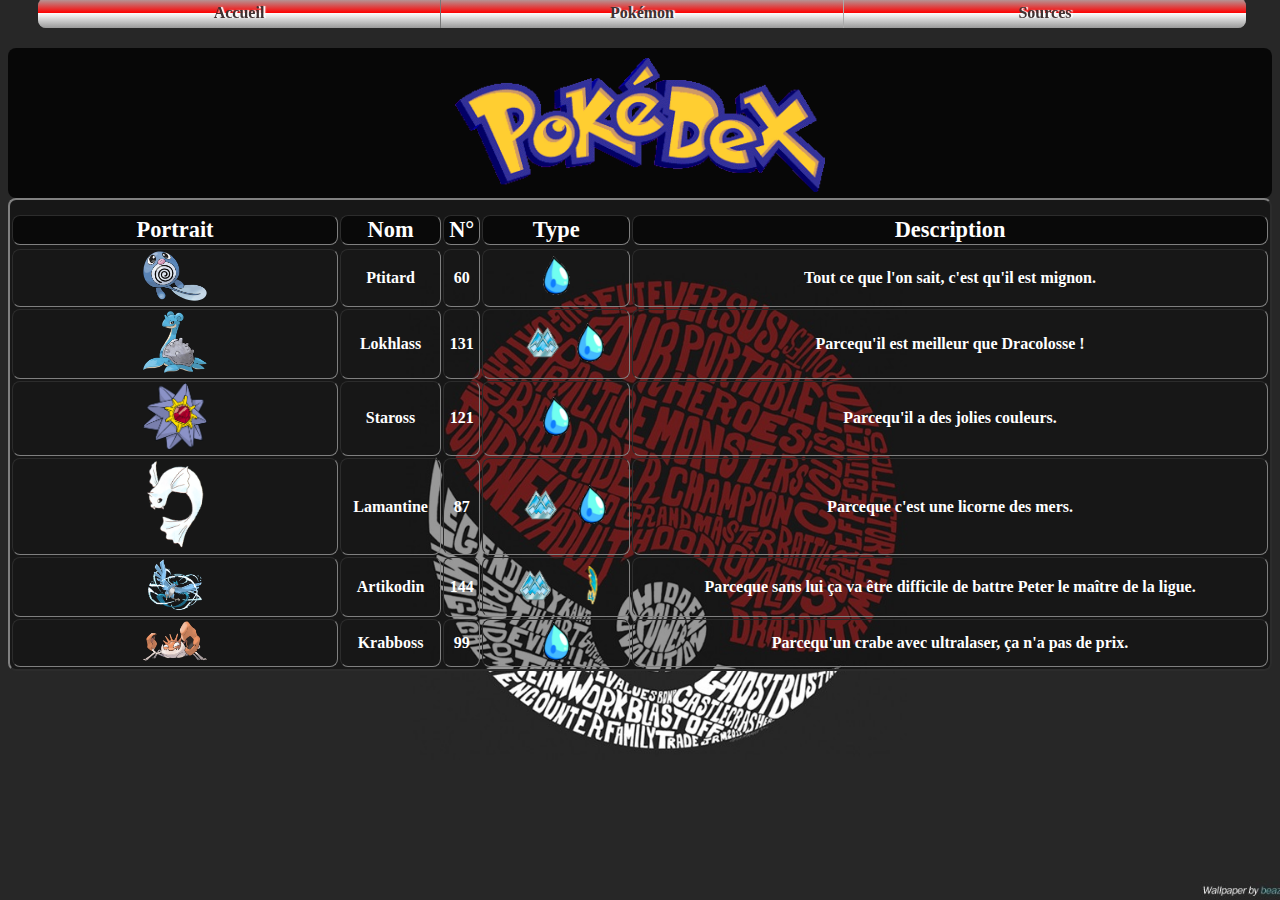
<file: TP 1  pokemon/index.html>
<!DOCTYPE html>
<html id="background_page1">
	<head>
		<meta http-equiv="Content-Type" content="text/html; charset=utf-8" />
		<meta http-equiv="Content-Language" content="fr" />
		<meta name="author" content="Kevin COISSARD" />
		<link rel="stylesheet" type="text/css" href="style.css"/> 
		<title>
		Accueil - Pokédex
		</title>
	</head>

	<body>
	<header>
			<div class="menu">
				<ul id="menu">
					<li><a href="index.html">Accueil</a>
						<ul>
							<li><a href="index.html">Accueil</a></li>
							<li><a href="index.html#ancre_tableau">DreamTeam</a></li>
						</ul>
					</li><li><a href="ptitard.html">Pokémon</a>
						<ul>
							<li><a href="ptitard.html">Famille Ptitard</a></li>
							<li><a href="error404.html">Famille Lokhlass</a></li>
							<li><a href="error404.html">Famille Staross</a></li>
							<li><a href="error404.html">Famille Lamantine</a></li>
							<li><a href="error404.html">Famille Artikodin</a></li>
							<li><a href="error404.html">Famille Krabboss</a></li>
						</ul>
					</li><li><a href="#">Sources</a>
						<ul>
							<li><a href="https://www.pokebip.com/pokedex/">Pokebip</a></li>
							<li><a href="http://www.pokepedia.fr/Portail:Accueil">Poképedia</a></li>
							<li><a href="https://www.google.com">Google images</a></li>
						</ul>
					</li>
				</ul>
			</div>
		</header>
		
		<div id="topbar">
			<span id="topbar_img2">
				<img src="images/pokedex_logo.png"  class="img_topbar_pokedex">
			</span>
		</div>
		


		<table border="2px;" id="ancre_tableau">
			<thead>
				<tr>
					<td>Portrait</td>
					<td>Nom</td>
					<td>N°</td>
					<td>Type</td>
					<td>Description</td>
				<tr>
			</thead>

			<tbody>
			<!-- 1 -->

				<tr>
					<td><a href="ptitard.html"><img src="images/ptitard.png" class="img_col1_pokedex"></a></td>
					<td>Ptitard</td>
					<td>60</td>
					<td><img src="images/eau_logo.png" class="img_col3_element">
					</td>
					<td>Tout ce que l'on sait, c'est qu'il est mignon.</td>
				</tr>


			<!-- 2 -->
				<tr>
					<td><img src="images/lokhlass2.png" class="img_col1_pokedex"></td>
					<td>Lokhlass</td>
					<td>131</td>
					<td><img src="images/glace_logo.png" class="img_col3_element"><img src="images/eau_logo.png" class="img_col3_element">
					</td>
					<td>Parcequ'il est meilleur que Dracolosse !</td>
				</tr>

				<!-- 3 -->
				<tr>
					<td><img src="images/staross3.png" class="img_col1_pokedex"></td>
					<td>Staross</td>
					<td>121</td>
					<td><img src="images/eau_logo.png" class="img_col3_element">
					</td>
					<td>Parcequ'il a des jolies couleurs.</td>
				</tr>

				<!-- 4 -->
				<tr>
					<td><img src="images/lamantine.png" class="img_col1_pokedex"></td>
					<td>Lamantine</td>
					<td>87</td>
					<td>
					<img src="images/glace_logo.png" class="img_col3_element">
					<img src="images/eau_logo.png" class="img_col3_element">
					</td>
					<td>Parceque c'est une licorne des mers.</td>
				</tr>

				<!-- 5 -->
				<tr>
					<td><img src="images/artikodin.png" class="img_col1_pokedex"></td>
					<td>Artikodin</td>
					<td>144</td>
					<td>
					<img src="images/glace_logo.png" class="img_col3_element">
					<img src="images/air_logo.png" class="img_col3_element">
					</td>
					<td>Parceque sans lui ça va être difficile de battre Peter le maître de la ligue.</td>
				</tr>

				<!-- 6 -->
				<tr>
					<td><img src="images/krabboss3.png" class="img_col1_pokedex"></td>
					<td>Krabboss</td>
					<td>99</td>
					<td><img src="images/eau_logo.png" class="img_col3_element">
					</td>
					<td>Parcequ'un crabe avec ultralaser, ça n'a pas de prix.</td>
				</tr>

			</tbody>
		</table>

	</body>
</html>
</file>
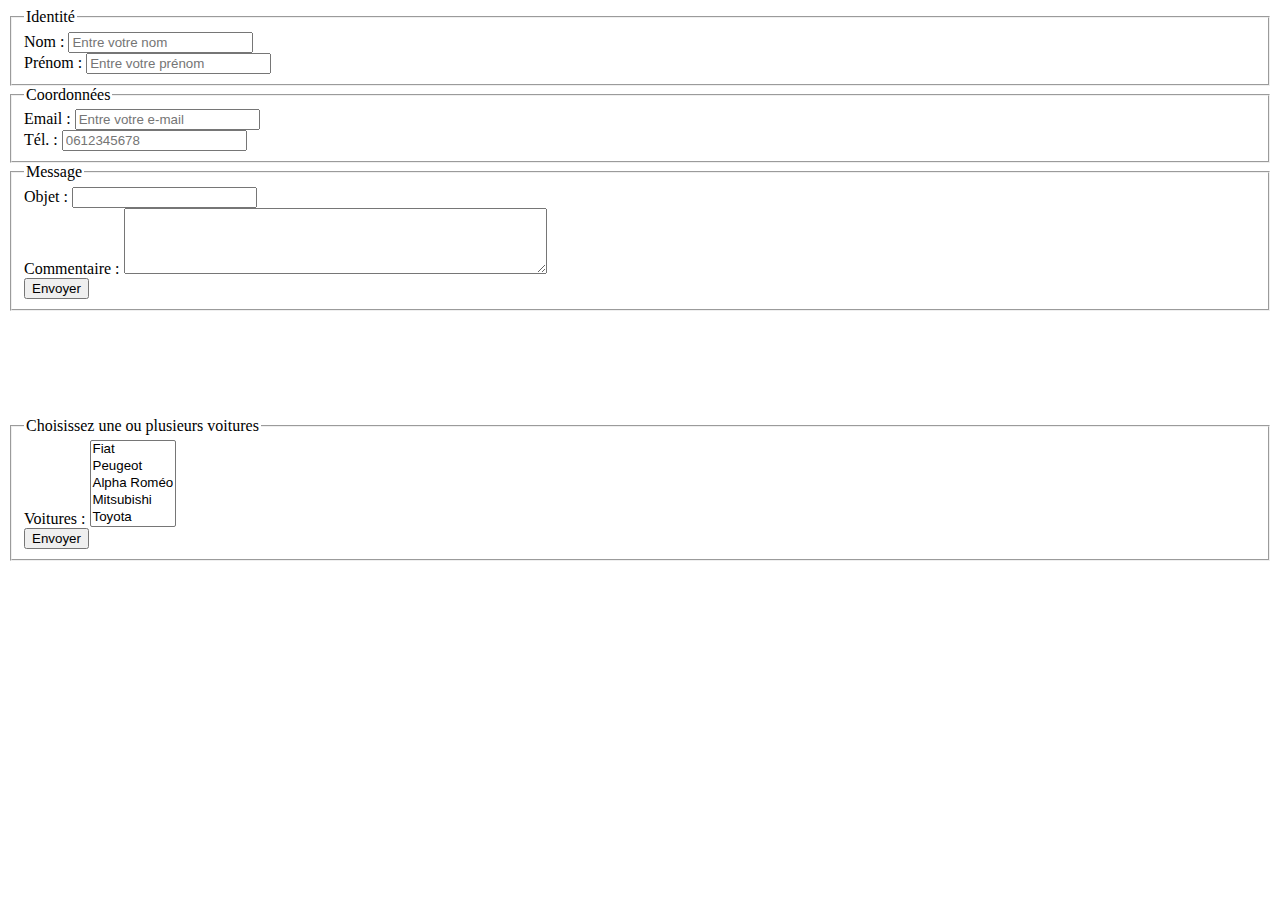
<file: TP 2 FORMULAIRE/index.html>
<!DOCTYPE>
<html>
	<head>
		<meta http-equiv="Content-Type" content="text/html; charset=utf-8" />
		<meta http-equiv="Content-Language" content="fr" />
		<meta name="author" content="Kevin COISSARD" />
		<!--<link rel="stylesheet" type="text/css" href="style.css"/>-->
		<!--<script type="text/javascript" src="monscript.js"></script>-->
		<title>
		Formulaire TP2
		</title>
	</head>

	<body>
		<div id="formlulaire">
			<form method="POST" action="analyseRequete.php" id="mon_form" autocomplete="off">
				<fieldset>
				<legend>Identité</legend>
					<label>Nom</label> : <input type="text" placeholder="Entre votre nom" name="champ_nom" required="">
					<br />
					<label>Prénom</label> : <input type="text" placeholder="Entre votre prénom" name="champ_prenom" required="" autocomplete="on">
					<br />
				</fieldset>
				
				
				<fieldset>
				<legend>Coordonnées</legend>
					<label>Email</label> : <input type="email" placeholder="Entre votre e-mail" name="champ_email" pattern="[a-z0-9._%+-]+@[a-z0-9.-]+\.[a-z]{2,5}$" required>
					<br />
					<label>Tél.</label> : <input type="tel" placeholder="0612345678" pattern="0[1-9][0-9]{8}" name="champ_telephone">
					<br />
				</fieldset>
				
				
				<fieldset>
				<legend>Message</legend>
					<label>Objet</label> : <input type="text" name="champ_objet" required>
					<br />
					<label>Commentaire</label> : <textarea form ="mon_form" name="champ_commentaire" rows="4" cols="50"></textarea>
					<br />
					<button type="submit" form="mon_form" value="Envoyer">Envoyer</button>
				</fieldset>
			</form>
		</div>

		<br /><br /><br /><br /><br />

		<form method="POST" action="" id="mon_form_voiture">
			<fieldset>
				<legend>Choisissez une ou plusieurs voitures</legend>
				<label>Voitures</label> : 
				<SELECT name="liste_voitures" multiple="multiple" size="5">
					<OPTION>Fiat
					<OPTION>Peugeot
					<OPTION>Alpha Roméo
					<OPTION>Mitsubishi
					<OPTION>Toyota
				</SELECT>
				<br />
				
				<button type="submit" form="mon_form" value="Envoyer">Envoyer</button>
			</fieldset>
		</form>
		
	</body>
</html>
</file>
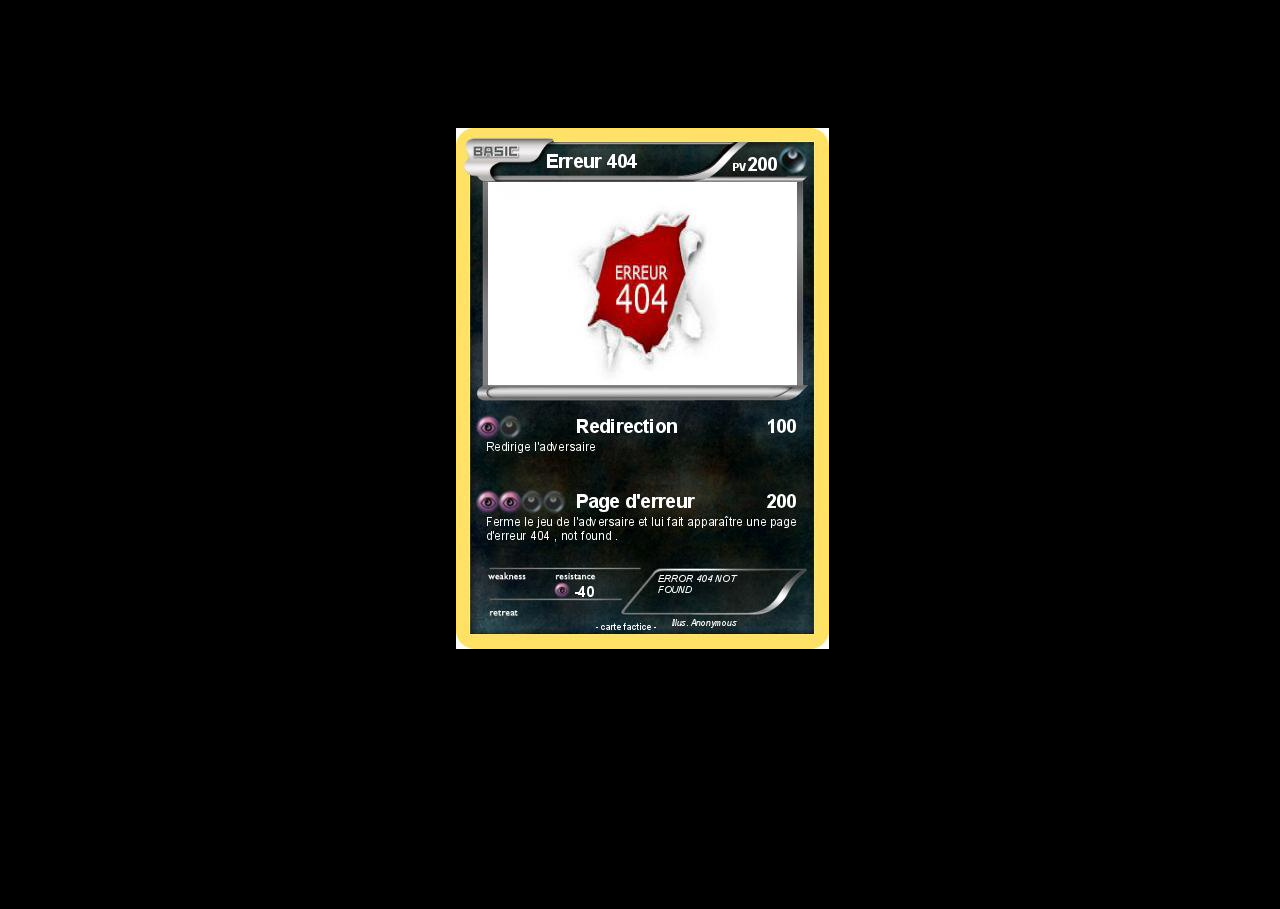
<file: TP 1  pokemon/error404.html>
<!DOCTYPE html>
<html>
	<head>
		<meta http-equiv="Content-Type" content="text/html; charset=utf-8" />
		<meta http-equiv="Content-Language" content="fr" />
		<meta name="author" content="Kevin COISSARD" />
		<style>
			body{
				width: 100%;
				height: 100%;
				background-color: black;
			}
			#image404_centre{
				margin-right: 45%;
				margin-left: 35%;
				margin-top: 10%;
				margin-bottom: 20%;
			}
		</style>
		<title>
		Accueil - Pokédex
		</title>
	</head>

	<body>
	<div id="image404_centre">
		<img src="images/erreur404.png">
	</div>
	</body>
</html>
</file>
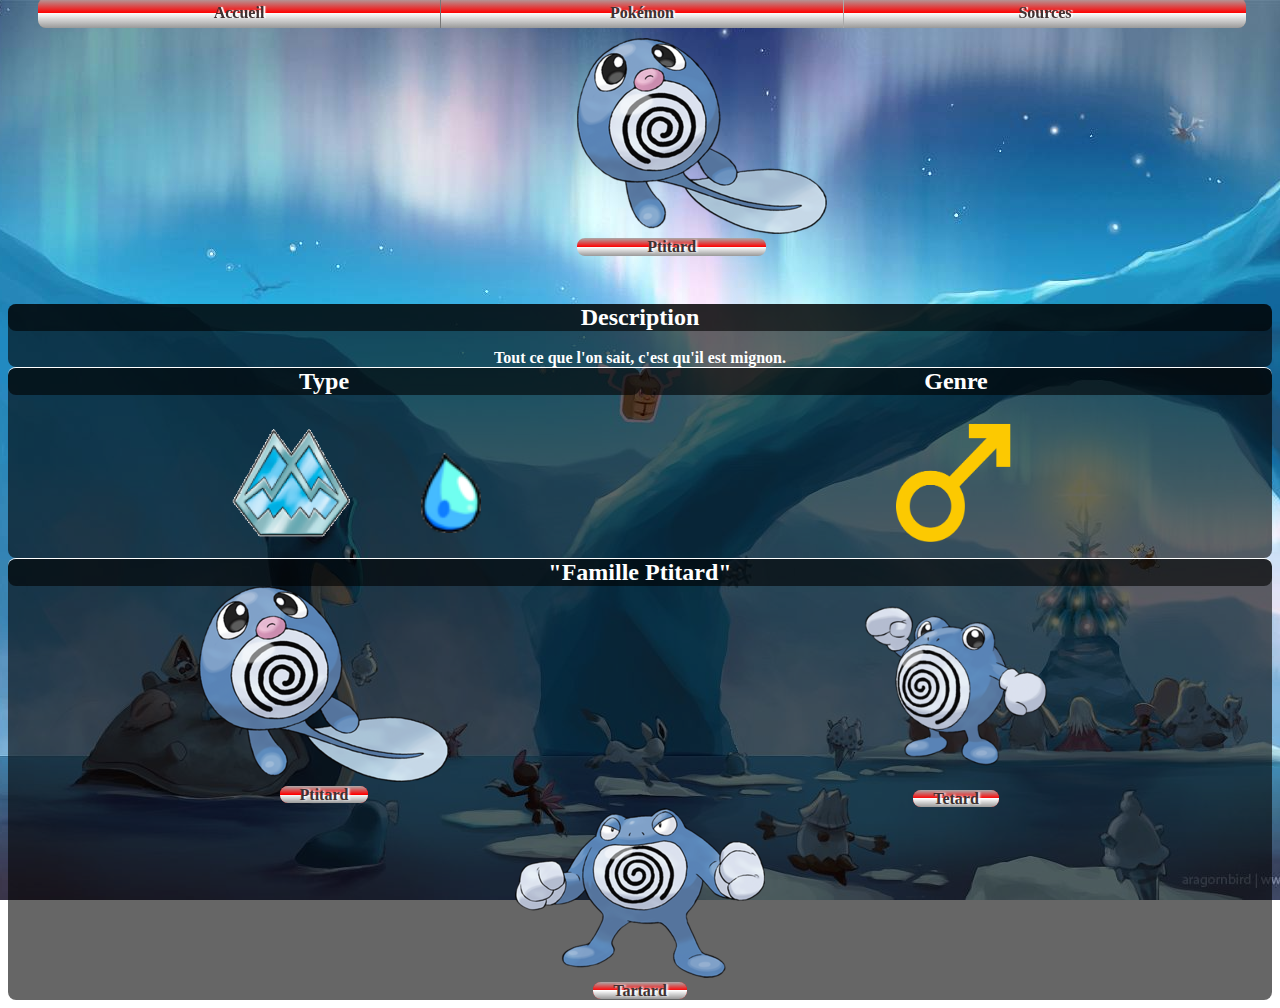
<file: TP 1  pokemon/ptitard.html>
<!DOCTYPE html>
<html id="background_page2">
	<head>
		<meta http-equiv="Content-Type" content="text/html; charset=utf-8" />
		<meta http-equiv="Content-Language" content="fr" />
		<meta name="author" content="Kevin COISSARD" />
		<link rel="stylesheet" type="text/css" href="style.css"/> 
		<title>
		Pokédex - Famille Ptitard
		</title>
	</head>

	<body>
		<header>
			<div class="menu">
				<ul id="menu">
					<li><a href="index.html">Accueil</a>
						<ul>
							<li><a href="index.html">Accueil</a></li>
							<li><a href="index.html#ancre_tableau">DreamTeam</a></li>
						</ul>
					</li><li><a href="ptitard.html">Pokémon</a>
						<ul>
							<li><a href="ptitard.html">Famille Ptitard</a></li>
							<li><a href="error404.html">Famille Lokhlass</a></li>
							<li><a href="error404.html">Famille Staross</a></li>
							<li><a href="error404.html">Famille Lamantine</a></li>
							<li><a href="error404.html">Famille Artikodin</a></li>
							<li><a href="error404.html">Famille Krabboss</a></li>
						</ul>
					</li><li><a href="#">Sources</a>
						<ul>
							<li><a href="https://www.pokebip.com/pokedex/">Pokebip</a></li>
							<li><a href="http://www.pokepedia.fr/Portail:Accueil">Poképedia</a></li>
							<li><a href="https://www.google.com">Google images</a></li>
						</ul>
					</li>
				</ul>
			</div>

			<div id="portrait_pokemon">
				<span ><img src="images/ptitard.png" class="img_portrait_principal"></span>
				<span id="portrait_nom">Ptitard</span>		
			</div>

			<div class="header_detail_pokemon">
				<span id="description_pokemon_titre" class="titres_detail_pokemon"><strong>Description</strong></span>
					<br />
				<span id="description_pokemon_contenu"><strong>Tout ce que l'on sait, c'est qu'il est mignon.</strong></span>
			</div>
		</header>


		<!-- article pour LE TYPE ET LE GENRE-->
		<article class="flex_article border_radius_ptitard">
			<section id="img_logo_type">
				<p class="titres_detail_pokemon">Type</p>
				<br/>
				<img src="images/glace_logo.png" class="img_logo_type_detail">
				<img src="images/eau_logo.png" class="img_logo_type_detail" id="logo_eau_mauvaise_qualite">
			</section>
			<section>
				<p class="titres_detail_pokemon">Genre</p>
				<br/>
				<img src="images/logo_male.png" class="img_sexe">
			</section>
		</article>
		
		<!-- article pour LES GENERATIONS -->
		<article class="border_radius_ptitard">
				<p class="titres_detail_pokemon">"Famille Ptitard"</p>
			<div class="flex_article">
				<section>
					<img src="images/ptitard.png" class="img_famille_pokemon">
					<br />
					<span class="nom_evolution">Ptitard</span>
				</section>
				<section>
					<img src="images/tetard.png" class="img_famille_pokemon">
					<br />
					<span class="nom_evolution">Tetard</span>
				</section>
				<section>
					<img src="images/tartard.png" class="img_famille_pokemon">
					<br />
					<span class="nom_evolution">Tartard</span>
				</section>
			</div>
		</article>

	</body>
</html>
</file>
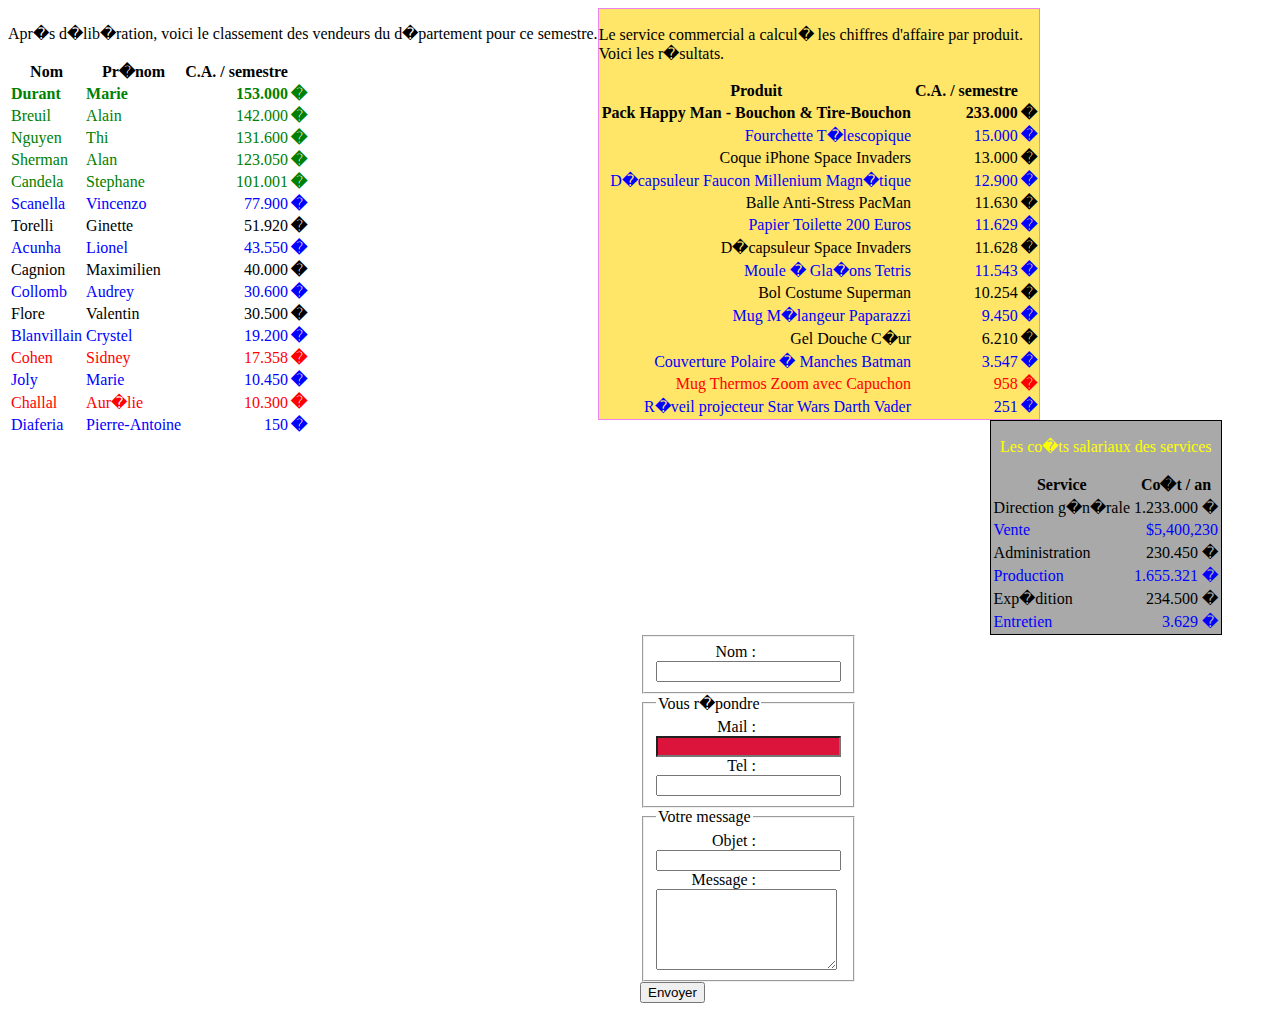
<file: TP 3 CSS/TP3.html>
<!DOCTYPE>
<html>
	<head>
		<style type="text/css">
			#vendeurs {
				float : left ;
				width : 30% ;
			}
			#produits {
				float : left ;
				background-color : #FFE568 ;
				border : 1px solid violet ;
			}
			#produits tr td:first-child, tr td:last-child {
				text-align : right ;
			}
			#services {
				float : right ;
				width : 20%;
				border : 1px solid black ;
				background-color : darkgrey ;
				color : white ;
				text-align : center ;
			}
			#contact {
				clear : both ;
			}

			/* code ajoute */
			/* QUESTION 1*/
			#lesMeilleursVendeurs .bestOf {
				color:green;
			}

			/* QUESTION 2*/
			.worstOf {
				color:red;
			}
			
			/* QUESTION 3*/
			.bestOf:first-child {
				font-weight: bold;
			}

			/* QUESTION 4*/
			tr:nth-child(even){
			color:blue;
			}

			/* QUESTION 5*/
			#vendeurs #lesMeilleursVendeurs tbody tr::after { 
			    content: "�";
			    font-weight: bold;
			}

			#produits #lesMeilleursProduits tbody tr::after { 
			    content: "�";
			    font-weight: bold;
			}

			/* QUESTION FORMULAIRE */

			#contact label { 
				display:inline-block;
				width:100px; 
				text-align:right;
				margin-right: 20px;
			}


			#contact input { 
				display:inline-block; 
			}
			
			/* handheld : petits �crans, ligne label au dessus*/
			@media screen and (min-width: 200px) and (max-width: 640px) {
				#contact input { 
				display:block; 
				}
			}

			/* aligne le bouton envoyer */
			#contact fieldset+input {
				margin-left: 50%;
 				margin-right: 50%;
			}

			input:required{
				background-color: #DC143C;
			}
			

			/* QUESTION 7 : 3 fa�ons diff�rentes titre en jaune*/
			/*
			#services p {
				color:yellow;
			}
			*/

			/*
			#services p:first-child {
				color:yellow;
			}
			*/
			
			#produits + #services p
			{
				color:yellow;
			}

			/* QUESTION 8 : FORMATS ECRANS */
			@media screen and (min-width: 900px) {
				#rapportAnnuel section {

					height: auto;
				column-gap : 2em;
 				-moz-column-gap: 2em;
				-webkit-column-gap: 10px;
				}
				
				/*centrer le formulaire */
				#contact {
					margin-left: 50%;
 					margin-right: 50%;
				}
				
				/* BONUS : plus joli */
				#vendeurs{
					width:auto;
				}

				#services{
					margin-right: 50px;
					width:auto;
				}
			}

			@media screen and (max-width: 480px) {
				

				#vendeurs {
					float : top-left ;
					width : 99%;
					height: auto!important;
					margin:2px;
					padding:0px;
				}
				#produits {
					float : top-right ;
					width : 99%;
					height: auto!important;
					margin:2px;
					padding:0px;
				}
				#services{
					float:bottom-left;
					width : 99%;
					height: auto!important;
					margin:2px;
					padding:0px;
				}
				#contact{
					clear: none!important;
					float:bottom-right;
					width : 99%;
					height: auto!important;
					margin:2px;
					padding:0px;
				}

			}

			@media screen and (min-width: 480px) and (max-width: 900px) {
				
				#vendeurs {
					float : top-left ;
					width : 49%;
					height: auto!important;
					margin:0px;
					padding:0px;
				}
				#produits {
					float : top-right ;
					width : 49%;
					height: auto!important;
					margin:0px;
					padding:0px;
				}
				#services{
					float:bottom-left;
					width : 49%;
					height: 290px!important;
					margin:0px;
					margin-top: 5px;
					padding:0px;
				}
				/* r�duction au pr�alable du "cols=40" � cols=20 pour l'input textarea */
				#contact{
					clear: none!important;
					float:bottom-right;
					width : 49%;
					height: 280px!important;
					margin:0px;
					margin-top: 5px;
					padding:0px;
				}

			}
			



		</style>
	</head>
	<body>
		<section id="rapportAnnuel">
			<section id="vendeurs">
				<p>Apr�s d�lib�ration, voici le classement des vendeurs du d�partement pour ce semestre.</p>
				<table id="lesMeilleursVendeurs">
					<thead>
						<tr>
							<th>Nom</th>
							<th>Pr�nom</th>
							<th>C.A. / semestre</th>
						</tr>
					</thead>
					<tbody>
						<tr class="bestOf"><td>Durant</td><td>Marie</td><td>153.000</td></tr>
						<tr class="bestOf"><td>Breuil</td><td>Alain</td><td>142.000</td></tr>
						<tr class="bestOf"><td>Nguyen</td><td>Thi</td><td>131.600</td></tr>
						<tr class="bestOf"><td>Sherman</td><td>Alan</td><td>123.050</td></tr>
						<tr class="bestOf"><td>Candela</td><td>Stephane</td><td>101.001</td></tr>
						<tr><td>Scanella</td><td>Vincenzo</td><td>77.900</td></tr>
						<tr><td>Torelli</td><td>Ginette</td><td>51.920</td></tr>
						<tr><td>Acunha</td><td>Lionel</td><td>43.550</td></tr>
						<tr><td>Cagnion</td><td>Maximilien</td><td>40.000</td></tr>
						<tr><td>Collomb</td><td>Audrey</td><td>30.600</td></tr>
						<tr><td>Flore</td><td>Valentin</td><td>30.500</td></tr>
						<tr class="worstOf"><td>Blanvillain</td><td>Crystel</td><td>19.200</td></tr>
						<tr class="worstOf"><td>Cohen</td><td>Sidney</td><td>17.358</td></tr>
						<tr class="worstOf"><td>Joly</td><td>Marie</td><td>10.450</td></tr>
						<tr class="worstOf"><td>Challal</td><td>Aur�lie</td><td>10.300</td></tr>
						<tr class="worstOf"><td>Diaferia</td><td>Pierre-Antoine</td><td>150</td></tr>
					</tbody>
				</table>
			</section>
			<section id="produits">
				<p>Le service commercial a calcul� les chiffres d'affaire par produit.<br/>Voici les r�sultats.</p>
				<table id="lesMeilleursProduits">
					<thead>
						<tr>
							<th>Produit</th>
							<th>C.A. / semestre</th>
						</tr>
					</thead>
					<tbody>
						<tr class="bestOf"><td>Pack Happy Man - Bouchon & Tire-Bouchon</td><td>233.000</td></tr>
						<tr class="bestOf"><td>Fourchette T�lescopique</td><td>15.000</td></tr>
						<tr class="bestOf"><td>Coque iPhone Space Invaders</td><td>13.000</td></tr>
						<tr class="bestOf"><td>D�capsuleur Faucon Millenium Magn�tique</td><td>12.900</td></tr>
						<tr class="bestOf"><td>Balle Anti-Stress PacMan</td><td>11.630</td></tr>
						<tr class="bestOf"><td>Papier Toilette 200 Euros</td><td>11.629</td></tr>
						<tr class="bestOf"><td>D�capsuleur Space Invaders</td><td>11.628</td></tr>
						<tr class="bestOf"><td>Moule � Gla�ons Tetris</td><td>11.543</td></tr>
						<tr class="bestOf"><td>Bol Costume Superman</td><td>10.254</td></tr>
						<tr><td>Mug M�langeur Paparazzi</td><td>9.450</td></tr>
						<tr><td>Gel Douche C�ur</td><td>6.210</td></tr>
						<tr><td>Couverture Polaire � Manches Batman</td><td>3.547</td></tr>
						<tr class="worstOf"><td>Mug Thermos Zoom avec Capuchon</td><td>958</td></tr>
						<tr class="worstOf"><td>R�veil projecteur Star Wars Darth Vader</td><td>251</td></tr>
					</tbody>
				</table>
			</section>
			<section id="services">
				<p>Les co�ts salariaux des services</p>
				<table id="coutsSalariauxParService">
					<thead>
						<tr>
							<th>Service</th>
							<th>Co�t / an</th>
						</tr>
					</thead>
					<tbody>
						<tr><td>Direction g�n�rale</td><td>1.233.000 �</td></tr>
						<tr><td>Vente</td><td>$5,400,230</td></tr>
						<tr><td>Administration</td><td>230.450 �</td></tr>
						<tr><td>Production</td><td>1.655.321 �</td></tr>
						<tr><td>Exp�dition</td><td>234.500 �</td></tr>
						<tr><td>Entretien</td><td>3.629 �</td></tr>
					</tbody>
				</table>
			</section>
		</section>

		<section id="contact">
			<form action="enregistrerContact.php" method="POST">

				<fieldset>
					<label for="name">Nom :</label><input type="text" name="name"/><br/>
				</fieldset>

				<fieldset>
				<legend>Vous r�pondre</legend>
					<label for="mail">Mail :</label><input type="text" name="mail" required/><br/>
					<label for="tel">Tel :</label><input type="text" name="tel"/><br/>
				</fieldset>

				<fieldset>
				<legend>Votre message</legend>
					<label for="objet">Objet :</label><input type="text" name="objet"/><br/>
					<label for="message">Message :</label><textarea rows="5" cols="20" name="message" required></textarea><br/>
				</fieldset>

				<input type="submit" value="Envoyer"/>
			</form>
		</section>
	</body>
</html>
</file>
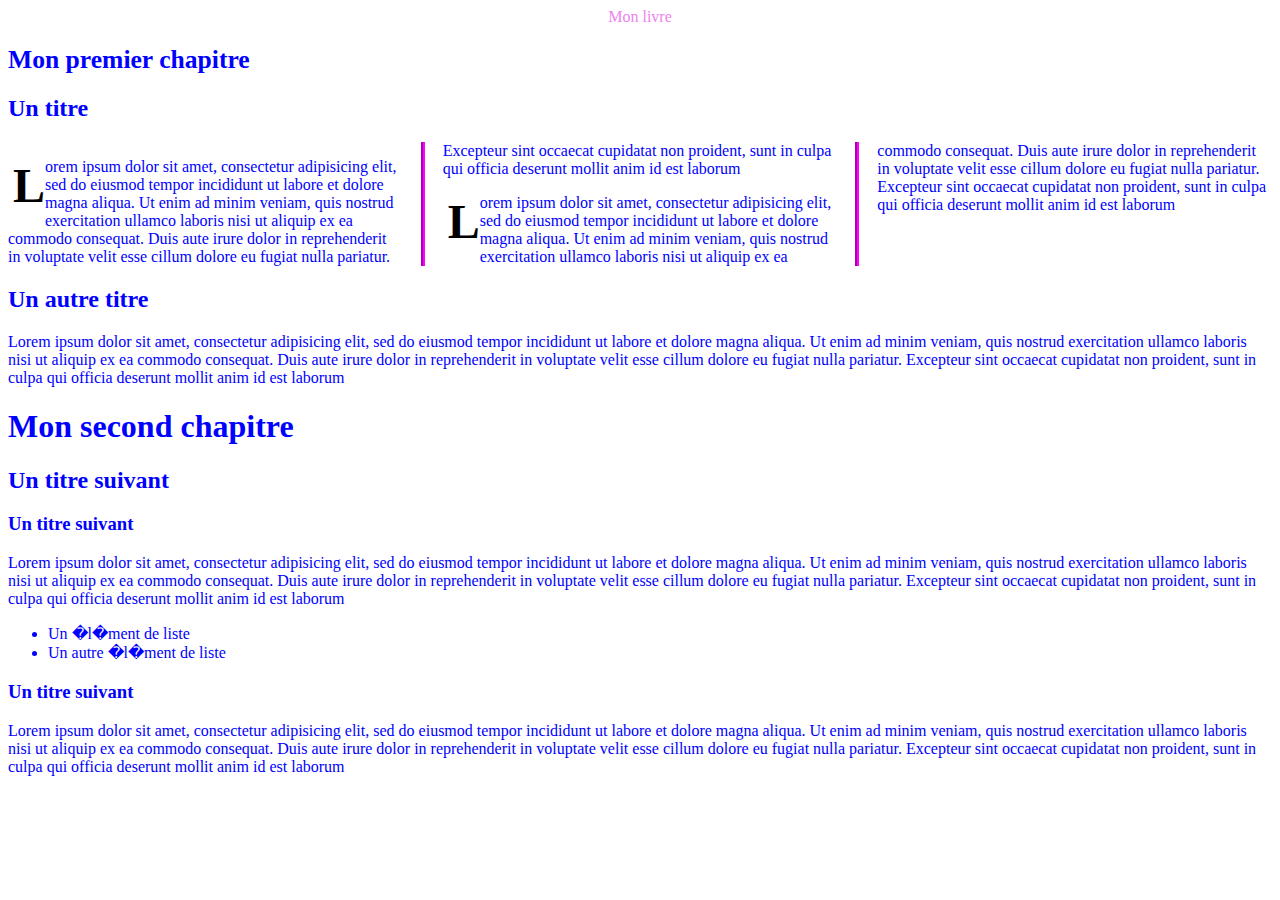
<file: TP 3 CSS/tp3part1.html>
<!doctype html><html>	<head lang="fr">		<meta charset="UTF-8"/>		<title>Page d'exemple</title>		<style type="text/css">			body {				color : blue ;			}			header {				color : violet ;				text-align : center ;			}			.titre1 {				margin-top : 19px;				margin-bottom : 19px;				font-weight : 900 ;				font-size : 1.6em;			}			.detail {				column-count : 3 ;				 -moz-column-count: 3;				 -webkit-column-count: 3;				column-gap : 2em; 				-moz-column-gap: 2em;				-webkit-column-gap: 40px;				-webkit-column-rule: 4px outset #ff00ff; /* Chrome, Safari, Opera */		    -moz-column-rule: 4px outset #ff00ff; /* Firefox */		    column-rule: 4px outset #ff00ff;			}			.detail p::first-letter {				float: left; 				margin-left: 5px;				font-size : 300%;				color : black ;				font-weight : 900;				font-family : cursive;				float : left;			}		</style>	</head>	<body>		<header>Mon livre</header>		<article>			<div class="titre1">Mon premier chapitre</div>			<section>				<h2>Un titre</h2>				<section class="detail">					<p>Lorem ipsum dolor sit amet, consectetur adipisicing elit, sed do eiusmod tempor incididunt ut labore et dolore magna aliqua. Ut enim ad minim veniam, quis nostrud exercitation ullamco laboris nisi ut aliquip ex ea commodo consequat. Duis aute irure dolor in reprehenderit in voluptate velit esse cillum dolore eu fugiat nulla pariatur.<br/>Excepteur sint occaecat cupidatat non proident, sunt in culpa qui officia deserunt mollit anim id est laborum</p>					<p>Lorem ipsum dolor sit amet, consectetur adipisicing elit, sed do eiusmod tempor incididunt ut labore et dolore magna aliqua. Ut enim ad minim veniam, quis nostrud exercitation ullamco laboris nisi ut aliquip ex ea commodo consequat. Duis aute irure dolor in reprehenderit in voluptate velit esse cillum dolore eu fugiat nulla pariatur.<br/>Excepteur sint occaecat cupidatat non proident, sunt in culpa qui officia deserunt mollit anim id est laborum</p>				</section>			</section>			<section>				<h2>Un autre titre</h2>				<p>Lorem ipsum dolor sit amet, consectetur adipisicing elit, sed do eiusmod tempor incididunt ut labore et dolore magna aliqua. Ut enim ad minim veniam, quis nostrud exercitation ullamco laboris nisi ut aliquip ex ea commodo consequat. Duis aute irure dolor in reprehenderit in voluptate velit esse cillum dolore eu fugiat nulla pariatur. Excepteur sint occaecat cupidatat non proident, sunt in culpa qui officia deserunt mollit anim id est laborum</p>			</section>		</article>		<article>			<h1>Mon second chapitre</h1>			<section>				<h2>Un titre suivant</h2>				<section>					<h3>Un titre suivant</h3>					<p>Lorem ipsum dolor sit amet, consectetur adipisicing elit, sed do eiusmod tempor incididunt ut labore et dolore magna aliqua. Ut enim ad minim veniam, quis nostrud exercitation ullamco laboris nisi ut aliquip ex ea commodo consequat. Duis aute irure dolor in reprehenderit in voluptate velit esse cillum dolore eu fugiat nulla pariatur. Excepteur sint occaecat cupidatat non proident, sunt in culpa qui officia deserunt mollit anim id est laborum</p>					<ul>						<li>Un �l�ment de liste</li>						<li>Un autre �l�ment de liste</li>					</ul>					<h3>Un titre suivant</h3>					<p>Lorem ipsum dolor sit amet, consectetur adipisicing elit, sed do eiusmod tempor incididunt ut labore et dolore magna aliqua. Ut enim ad minim veniam, quis nostrud exercitation ullamco laboris nisi ut aliquip ex ea commodo consequat. Duis aute irure dolor in reprehenderit in voluptate velit esse cillum dolore eu fugiat nulla pariatur. Excepteur sint occaecat cupidatat non proident, sunt in culpa qui officia deserunt mollit anim id est laborum</p>				<section>			<section>		</article>	</body></html>
</file>
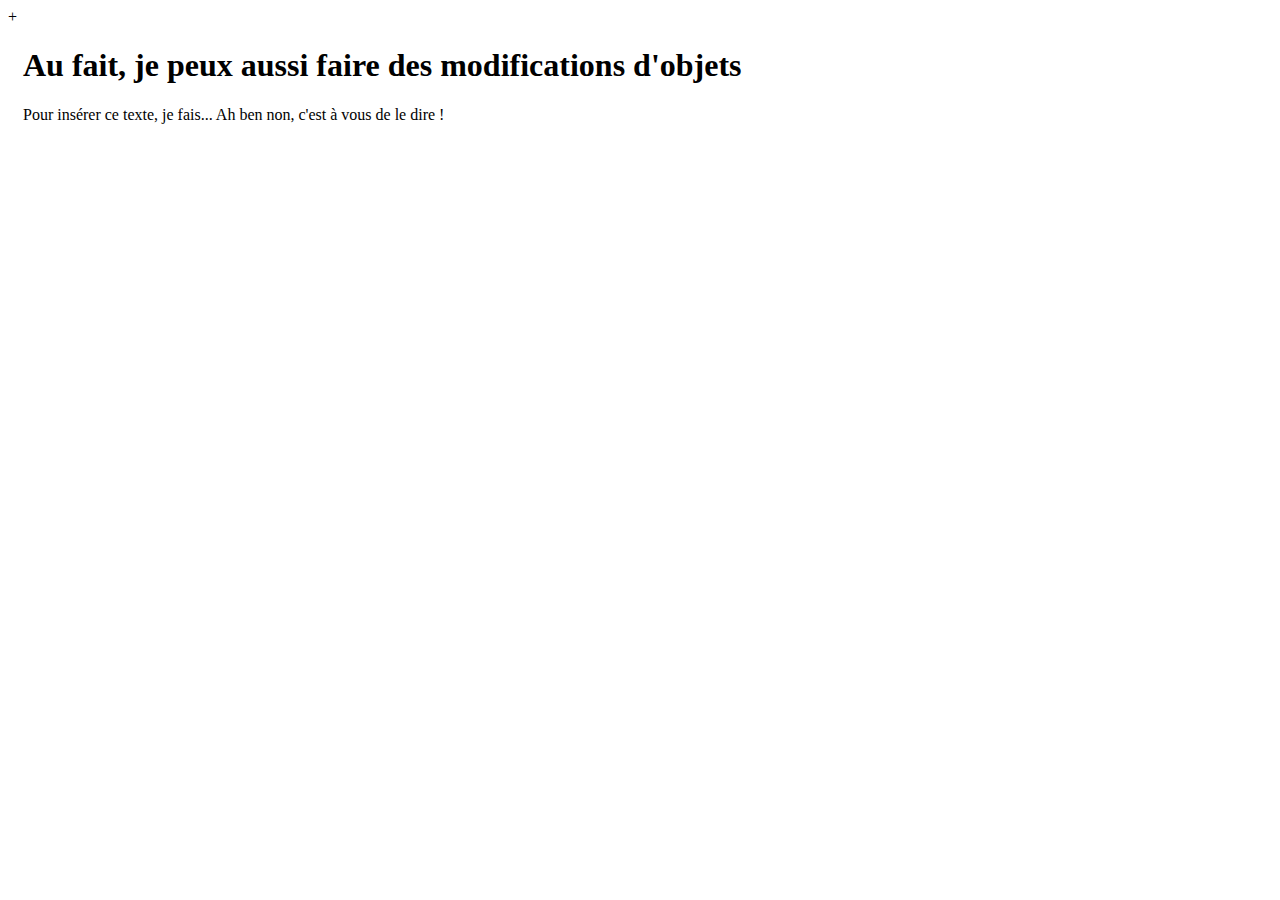
<file: TP 4 JS/exemples/1_insertionDOM.html>
+<html>
	<head>
		<title>ColorisationAuto</title>
		<style type="text/css">
			#entete {
				width:100%;
				background-color:#E0E0FF;
				color : #3F43E1;
				text-align:justify;
				margin-left:15px;
				margin-top:15px;
				margin-right:15px;
				padding-bottom:15px;
			}
			article {
				margin-left:15px;
			}
			/*	Les paragraphes de la section corps qui ont un attribut "survol" valant "true" ont
				une couleur de fond jaune */
			#corps p[survol=true] {
				background-color:yellow;
			}
		</style>
		<script type="text/javascript">
			function insererElements() {
				console.log('insererElements') ;
				var article = document.getElementsByTagName("article")[0];

				var titre = document.createElement("h1");
				titre.innerHTML = "Mon exemple d'insertion" ;
				article.appendChild(titre);

				var paragraphe = document.createElement("p");
				paragraphe.innerHTML = "Pour insérer ce texte, je fais... Ah ben non, c'est à vous de le dire !" ;
				article.appendChild(paragraphe);

				alert("Regardez la page") ;
				titre.innerHTML = "Au fait, je peux aussi faire des modifications d'objets" ;

			}


		</script>
	</head>
	<body onload="insererElements();">
		<article>
		</article>
	</body>
</html>
</file>
<file: TP 1  pokemon/style.css>
/* commun aux deux formats */

/*HTML*/
@media screen, print {

/*ne fonctionne pas avec print ??? */
	#background_page2 { 
	  margin:0;
	  padding:0;
	  background: url(images/background2.png) no-repeat center fixed; 
	  -webkit-background-size: cover; /* pour anciens Chrome et Safari */
	  background-size: cover; /* version standardisée */
	}

	#background_page1 { 
	  margin:0;
	  padding:0;
	  background: url(images/background3.png) no-repeat center fixed; 
	  -webkit-background-size: cover; /* pour anciens Chrome et Safari */
	  background-size: cover; /* version standardisée */
	}

/******************************MENU DEROULANT*********************/
/* partie positionnement et déco */

	/*Pour la sticky navbar*/
	.menu{
		position: fixed;
		top: 0;
	  	left: 0;
	  	z-index: 9999;
	  	width: 100%;
	  	margin: -18px;
	}

	#menu a { 
		display:block; 
		color: #3f3131;; /*couleur texte menu sans cellules*/
		font-weight: bold;
		text-shadow: 2px 0 1px white;
		text-decoration:none;
	}

	/* effets menu */
	#menu > li,
	#menu > li li {
		position: relative;
		display:inline-block;
		width: 30%;
		padding: 6px 15px;
		background-color: #777;
		background-image: linear-gradient(#aaa, red 50%, white 50%,#999);
	}

	/* couleur des cellules */
	#menu > li li { background: transparent none; }

	/* couleur texte */
	#menu > li li a { color: #444; }


	/* arrondi des angles du menu */
	#menu > li:first-child {
		border-right: 1px solid #777;
		border-radius: 8px 0 0 8px;
	}
	#menu > li:last-child {
		border-right: 0;
		border-left: 1px solid #aaa;
		border-radius: 0 8px 8px 0 ;
	}


	/*cellules déroulantes*/
	#menu ul {
		position: absolute;
		top: 2em; left: 0;
		max-height:0em;	
		margin: 0; padding: 0;
		background-color: #ddd;
		background-image: linear-gradient(#fff,#ddd);
		overflow: hidden;
		transition: 1s max-height 0.3s;
		border-radius: 0 0 8px 8px;
		width: 100%;
	}

	/* hauteur des listes */
	#menu > li:hover ul {
		max-height: 20em;
	}
}

@media screen and (min-width: 956px)  {

	/************************PAGE ACCUEIL******************************/
/************topbar*********/
	#topbar{
		/*display: block;*/	
		margin-top: 48px;
		width: 100%;
		height:150px;
		background-color: rgba(0, 0, 0, 0.8);
		border-radius: 8px;
		text-align: center;
	}


	#topbar #pokedex_header{
		float: right;
		color:white;
		text-align: center;
	}

	#topbar #pokedex_titre{
		font-size: 1.5em;
		margin-left: 40%;
		margin-right: 40%;
		padding-top: 5%;
	}

	#topbar #pokedex_titre{
		font-size: 1.5em;
		margin-left: 40%;
		margin-right: 42%;
		padding-top: 1%;
	}

	/************header*********/
	header{
		width: 100%;
		text-align: center;
	}

	header #pokedex_titre{
		font-size: 1.5em;
	}

	/************table*********/
	table{
		color:white;
		background: rgba(0, 0, 0, 0.4);
		padding-top: 1%;
		width: 100%;
		text-align: center;
		border-radius: 8px;
	}

	table thead tr,
	table tr,
	table td {
		border-radius: 8px;
		font-weight: bold;
	}

	table thead tr td{
		background: rgba(0, 0, 0, 0.6);
		font-size: 1.4em;
		font-weight: bold;
		border-radius: 8px;
	}

	/*images*/
	.img_topbar_pokedex{
		max-width: 370px;
		max-height: 135px;
		padding: 10px;
	}

	.img_col1_pokedex{
		width: 20%;
		max-width: 250px;
	}

	.img_col3_element{

		max-width: 68px;

		height: 14%;
		max-height: 39px;
	}

	/******************************PAGE POKEMON**********************/
	#portrait_pokemon{
		margin-bottom: 20px;
		display: flex;
		flex-flow: column;
		justify-content: space-around;
		margin-left: 45%;
		margin-right: 40%;
		margin-top: 3%;
	}

	#portrait_pokemon #portrait_nom{

		color: #3f3131;
		text-align: center;
		background-color: #fb0909;
		border-radius: 8px 8px 8px 8px;
		text-shadow: 2px 0 2px white;
		background-image: linear-gradient(#aaa, red 50%, white 50%,#999);
		font-weight: bold;
		
	}


	#description_pokemon_contenu{
		color:white;
	}

	article{
	background: rgba(0, 0, 0, 0.6);
	  text-align: center;
	  color:white;
	  border-top:1px solid;
	  border-radius: 8px;
	}

	/*article*/
	.flex_article{
	  display: flex;
	  flex-flow: row wrap;
	  justify-content: space-around;
	}

	article section{
		width: 50%;
	}

	.header_detail_pokemon{
		margin-top: 48px;
		background: rgba(0, 0, 0, 0.6);
		border-radius: 8px;
	}

	.titres_detail_pokemon{
		font-size: 1.5em;
		color: white;
		font-weight: bold;
		font-size: 1.5em;
		background: rgba(0, 0, 0, 0.6);
		border-radius: 8px;
		padding-left: 20px;
		padding-right: 20px;
	}

	p.titres_detail_pokemon{
		margin: 0;
	}

	#description_pokemon_titre{
		display: inherit;
	}

	.nom_evolution{
		color: #3f3131;
		text-align: center;
		background-color: #fb0909;
		border-radius: 8px 8px 8px 8px;
		text-shadow: 2px 0 2px white;
		background-image: linear-gradient(#aaa, red 50%, white 50%,#999);
		font-weight: bold;
		padding-right: 20px;
		padding-left: 20px;
	}
	/*images*/
	.img_sexe{
		width: 120px;
		height: 140px;
	}
	.img_portrait_principal{
		max-width: 250px;
		max-height: 200px;
	}

	.img_sexe, .img_logo_type_detail, .img_famille_pokemon{
		max-width: 250px;
		max-height: 200px;
	}

	#logo_eau_mauvaise_qualite{
		vertical-align: top;
		width: 60px;
		height: 80px;
		margin-top: 40px;
	}

} /*Fin screen > 955px*/



/********** PARTIE MOBILE *************/
@media screen and (max-width: 955px), print {

	/* menu déroulant */
	.menu{
	  	text-align: center;
	}

	#menu > li,
	#menu > li li {
		width: 20%;
	}

	#menu ul {
		text-align: left;
	}
	
	/* PAGE INDEX */
	thead{
		display:none;
	}

	table{
		width: 100%;
	}

	td{
		width: 100%;
		display: block;
		text-align: center;
		color: white;
		font-weight: bold;
		text-shadow: 4px 0 2px black;
		background: rgba(0, 0, 0, 0.6);
		border-radius: 8px 8px 8px 8px;
	}

	tr:nth-child(even){
		background: rgba(240, 0, 0, 0.8);
	}
	tr:nth-child(odd){
		background: rgba(255, 255, 255, 0.2);
	}

	td:nth-child(5n+1){
		background: rgba(0, 0, 0, 0.8);
	}

	td:nth-child(5n+2){
		color: #3f3131;
		text-align: center;
		background-color: #fb0909;
		text-shadow: 2px 0 2px white;
		background-image: linear-gradient(#aaa, red 50%, white 50%,#999);
		border-radius: 8px 8px 8px 8px;
		font-weight: bold;
	}

	td:nth-child(5n+3)::before { 
		content: "n°";
	}

	#topbar{
		text-align: center;
		margin-top: 35px;
		background: rgba(255, 255, 255, 0.5);
	}
	
	.img_col1_pokedex{
		max-height: 240px;
	}

	.img_col3_element{
		max-width: 80px;
		max-height: 60px;
	}

	.img_topbar_pokedex{
		width: 50%;
	}

	/* PAGE DETAIL POKEMON */

	article section:nth-child(n+1){
		width: 100%;
		display: block;
		text-align: center;
		color: white;
		font-weight: bold;
		text-shadow: 4px 0 2px black;
		background: rgba(0, 0, 0, 0.6);
		border-radius: 8px 8px 8px 8px;
	}

	#portrait_pokemon{
		width: 100%;
		display: block;
		text-align: center;
		color: white;
		font-weight: bold;
		text-shadow: 4px 0 2px black;
		background: rgba(0, 0, 0, 0.8);
		border-radius: 8px 8px 8px 8px;
		margin-top: 30px;
	}

	.header_detail_pokemon{
		width: 100%;
		display: block;
		text-align: center;
		color: blue;
		font-weight: bold;
		background: rgba(0, 0, 0, 0.8);
		border-radius: 8px 8px 8px 8px;
	}

	#portrait_nom, .nom_evolution{
		color: #3f3131;
		text-align: center;
		background-color: #fb0909;
		border-radius: 8px 8px 8px 8px;
		text-shadow: 2px 0 2px white;
		background-image: linear-gradient(#aaa, red 50%, white 50%,#999);
		font-weight: bold;
		padding-right: 20px;
		padding-left: 20px;
	}

	.titres_detail_pokemon{
		width: 100%;
		display: block;
		text-align: center;
		color: black;
		text-shadow: 2px 0 2px blue;
		font-weight: bold;
		font-size:1.4em;
		background: rgba(255, 255, 255, 0.8);
		border-radius: 16px 16px 16px 16px;
		border: solid 2px black;
	}

	.border_radius_ptitard p{
		margin-bottom: 0px;
	
	}

	.flex_article{
		border-top:-40px;
	}

	.img_portrait_principal{
		display: block;
		margin-left: auto;
		margin-right: auto;
	}

	.img_logo_type_detail{
		max-width: 120px;
		max-height: 90px;
	}

	#logo_eau_mauvaise_qualite{
		vertical-align: top;
		margin-top: 15px;
	}

	#img_logo_type{
		text-align: center;
	}

	.img_sexe{
		width: 100px;
		height: 120px;
	}
}
</file>
